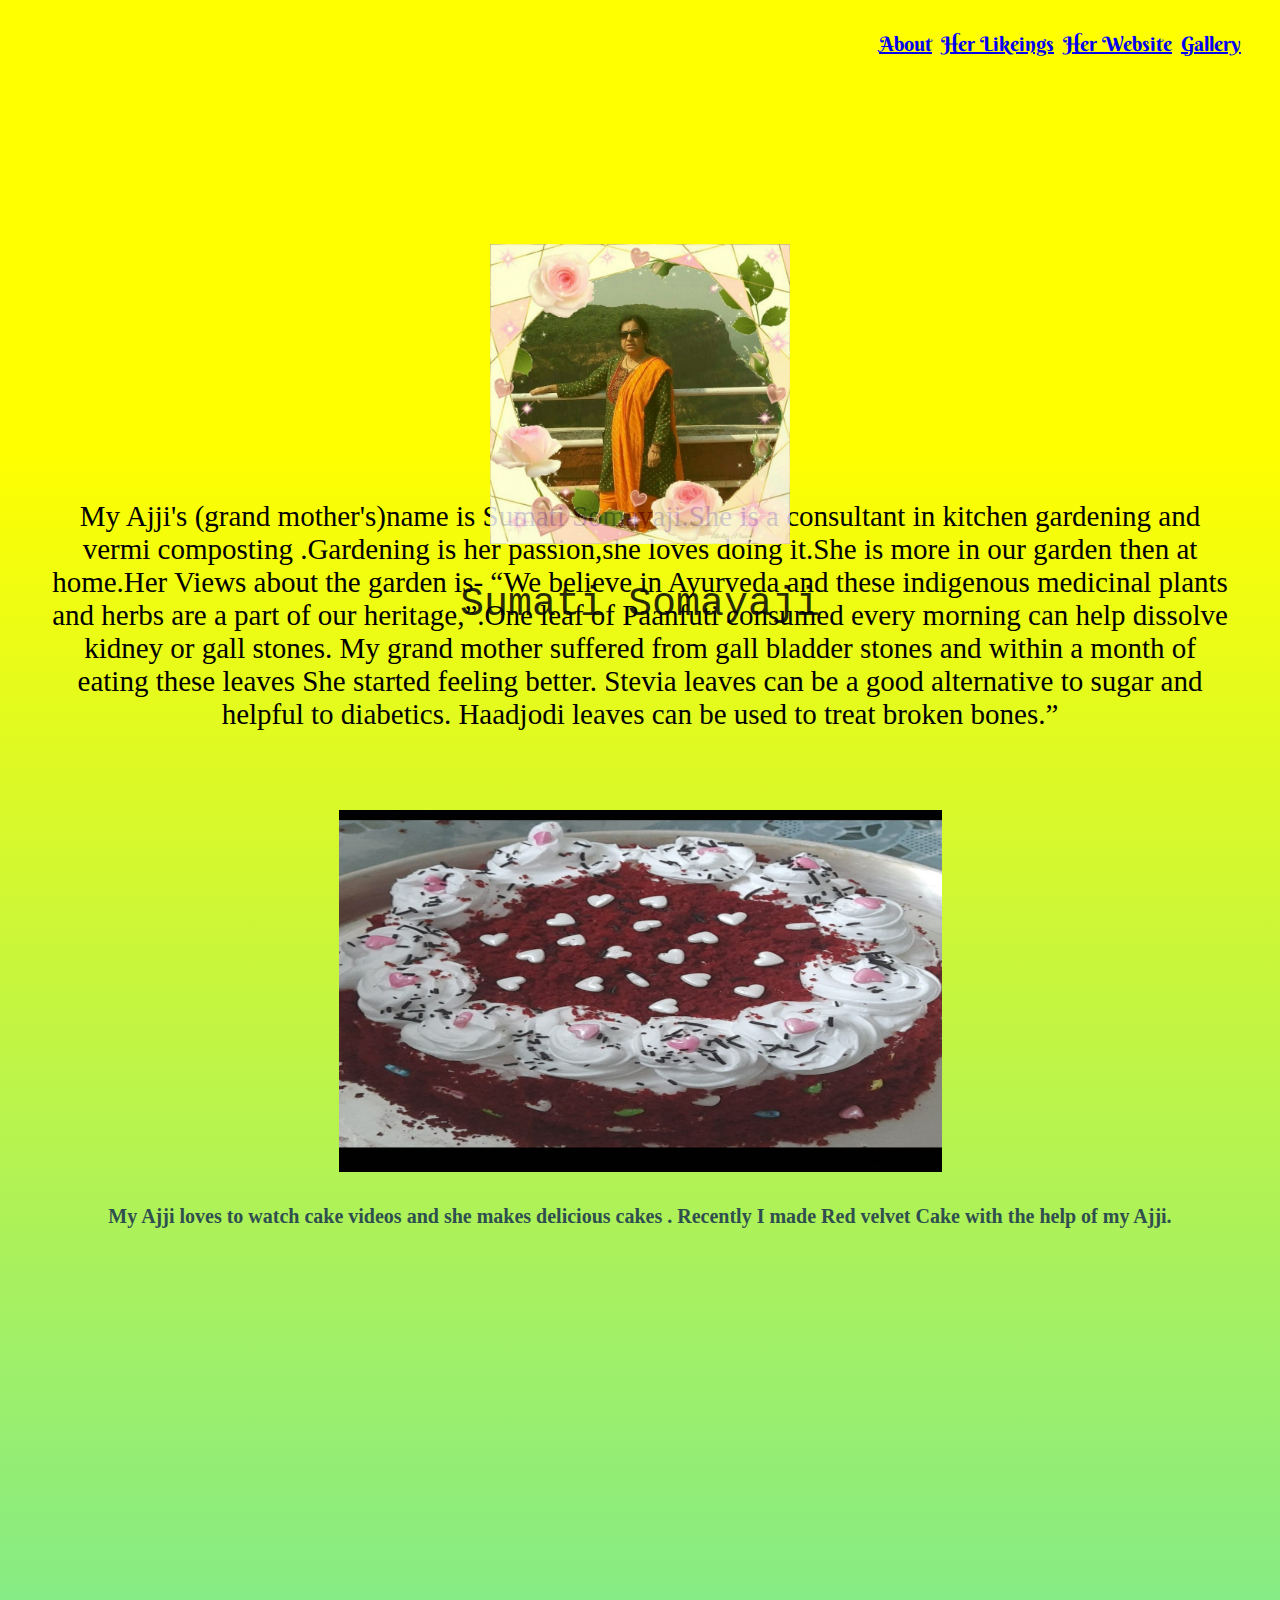
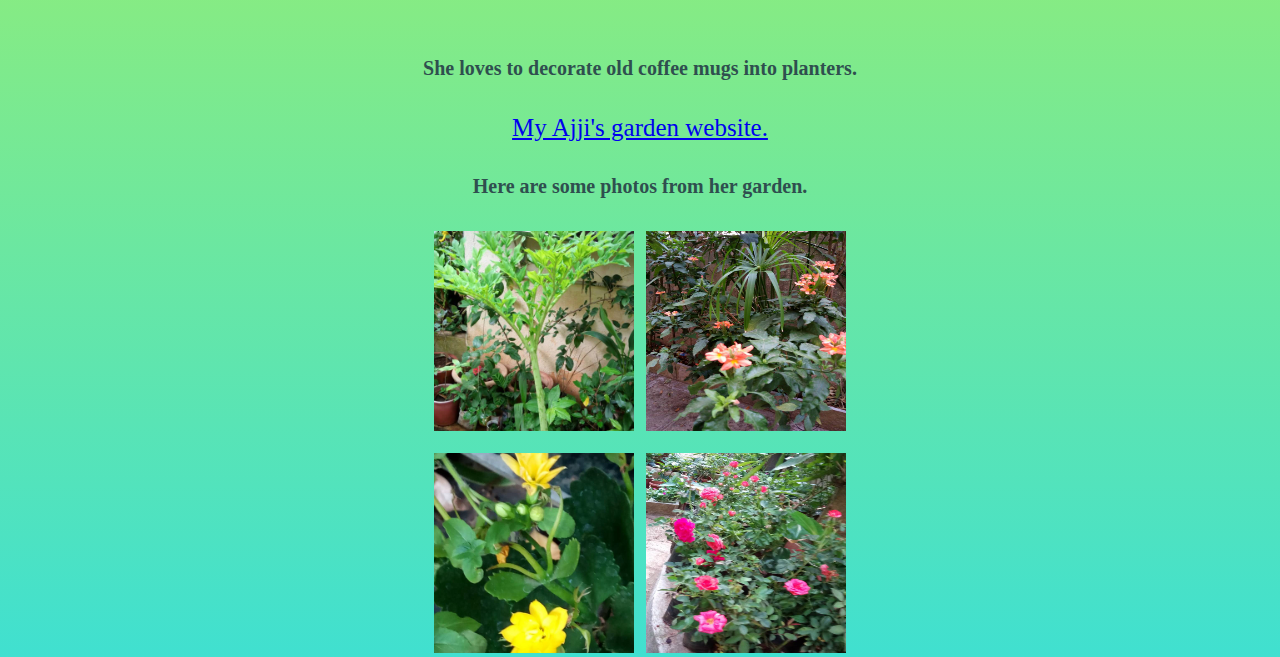
<file: index.html>
<html>
    <head>
        <title>
            Sumati Somayaji
        </title>
        <link rel="stylesheet"href="style.css">
        <link rel="preconnect" href="https://fonts.gstatic.com">
<link href="https://fonts.googleapis.com/css2?family=Berkshire+Swash&display=swap" rel="stylesheet">
    </head>
    <body>
        <ul class="menu">
            <li class="links"><a href="#bio">About</a></li>
            <li class="links"><a href="#Videos">Her Likeings</a></li>
            <li class="links"><a href="#Books">Her Website</a></li>
            <li class="links"><a href="#Gallery">Gallery</a></li>
        </ul>
        <section id="Welcome">
    <div class="inner">
    <img src="67044689_942113936134042_1976661550118731776_n.jpg" class="profile">
        <h1>Sumati Somayaji</h1>
            </div>        
        </section>
        <section id="bio">
    <p>
          My Ajji's (grand mother's)name is Sumati Somayaji.She is a consultant in kitchen gardening and vermi composting .Gardening is her passion,she loves doing it.She is more in our garden then at home.Her Views about the garden is- “We believe in Ayurveda and these indigenous medicinal plants and herbs are a part of our heritage,”.One leaf of Paanfuti consumed every morning can help dissolve kidney or gall stones. My grand mother suffered from gall bladder stones and within a month of eating these leaves She started feeling better. Stevia leaves can be a good alternative to sugar and helpful to diabetics. Haadjodi leaves can be used to treat broken bones.” </p>    
        </section>
        <section id="Videos">
            <img src="20210402_135929.jpg" style="width:603;height:362;">
            <h5>
                My Ajji loves to watch cake videos and she makes delicious cakes . Recently I made Red velvet Cake with the help of my Ajji.
            </h5><iframe width="603" height="362" src="https://www.youtube.com/embed/MB9U4QhrDFE" title="YouTube video player" frameborder="0" allow="accelerometer; autoplay; clipboard-write; encrypted-media; gyroscope; picture-in-picture" allowfullscreen></iframe>
        </section>
        <h5>
            She loves to decorate old coffee mugs into planters.
        </h5>
        <section id="Books">
            <a href="https://vihar-apts.business.site/"target="_blank">My Ajji's garden website.</a> 
        </section>
        <section id="Gallery">
        <h5>
        Here are some photos from her garden.    
            </h5><img src="PHOTO-2019-04-27-08-38-00.jpg"> &nbsp;&nbsp;<img src="17990934_460111137667660_298531828586162920_n.jpg">
            <br><br>
            <img src="PHOTO-2019-04-27-08-35-13.jpg">&nbsp;&nbsp;
            
            <img src="17861655_460111064334334_537369329895648567_n.jpg">
        </section>
    </body>
</html>
</file>
<file: style.css>
body
{
    text-align: center;
    margin: 0;
    padding-top: 300px;
    background:linear-gradient(#FFFF00 20%,#40E0D0 100%);
}
.profile
{
    width: 300px;
    margin-bottom: 10px;
    height:300px;
}
#Welcome
{
    position: absolute;
    overflow: hidden;
    height: 800px;
    color: black;
    left: 0;
    right:0;
    bottom: 0;
    top: 0;
    opacity: 0.83;
    display: table;
    width: 100%;
    height: 100%;
}
.inner
{
    display: table-cell;
    position: relative;
    text-align: center;
    vertical-align: middle;
}
h1
{
    font-size: 40px;
    line-height: 1.2;
    font-family: monospace;
    font-weight: 300;
}
#bio
{
    padding:50px;
    text-align: center;
    font-size: 17px;
}
.menu
{
    list-style:none;
    font-family:sans-serif;
    position: absolute;
    top: 10px;
    right: 30px;
    z-index: 10;
    cursor: pointer;
}
.links
{
    float: left;
    color:darkred;
    padding-top: 5px;
    padding-bottom: 5px;
    padding-right: 9px;
    padding-left: 9p;
    font-family: cursive;
    font-family: 'Berkshire Swash', cursive;
    font-size: 20px;    
}
.links:hover{
background-color:aquamarine; 
}
p
{
    margin-top: 150px;
    color:black;
    font-size: 29px;
}
h5{
    font-size: 20px;
    color:darkslategrey;   
}
img{
    width:200px;
    height: 200px;
}
#books{
    font-size: 25px;
   color:deeppink;
}
</file>
